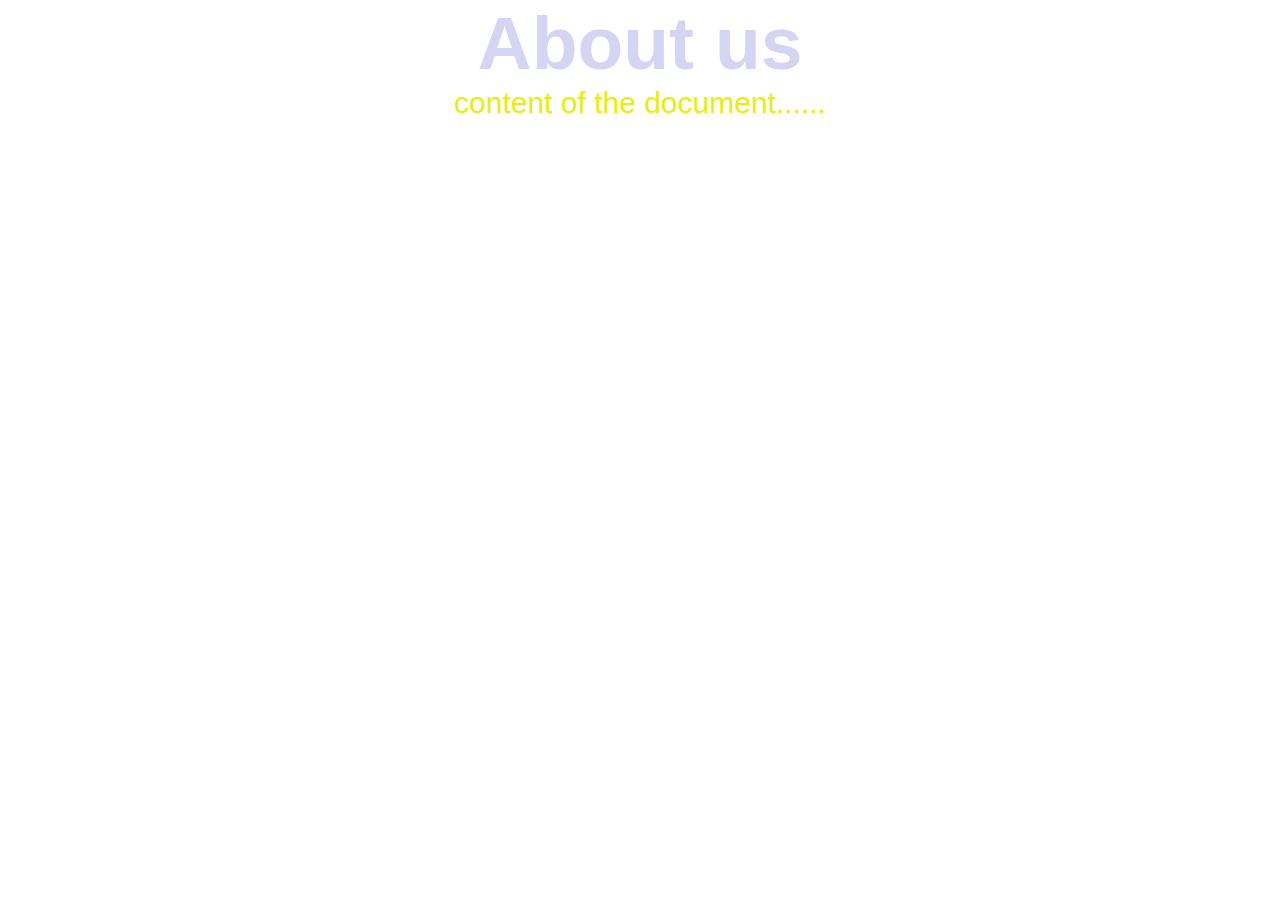
<file: about-us.html>
<!DOCTYPE html>
<html>
<head>
<title>About we</title>
<h1>About us</h1>
<link href="https://cdn.jsdelivr.net/npm/bootstrap@5.2.3/dist/css/bootstrap.min.css" rel="stylesheet" integrity="sha384-rbsA2VBKQhggwzxH7pPCaAqO46MgnOM80zW1RWuH61DGLwZJEdK2Kadq2F9CUG65" crossorigin="anonymous">
  <link rel="stylesheet" href="./style.css">
</head>

<body>
<p>content of the document......</p> 
</body>

</html>
</file>
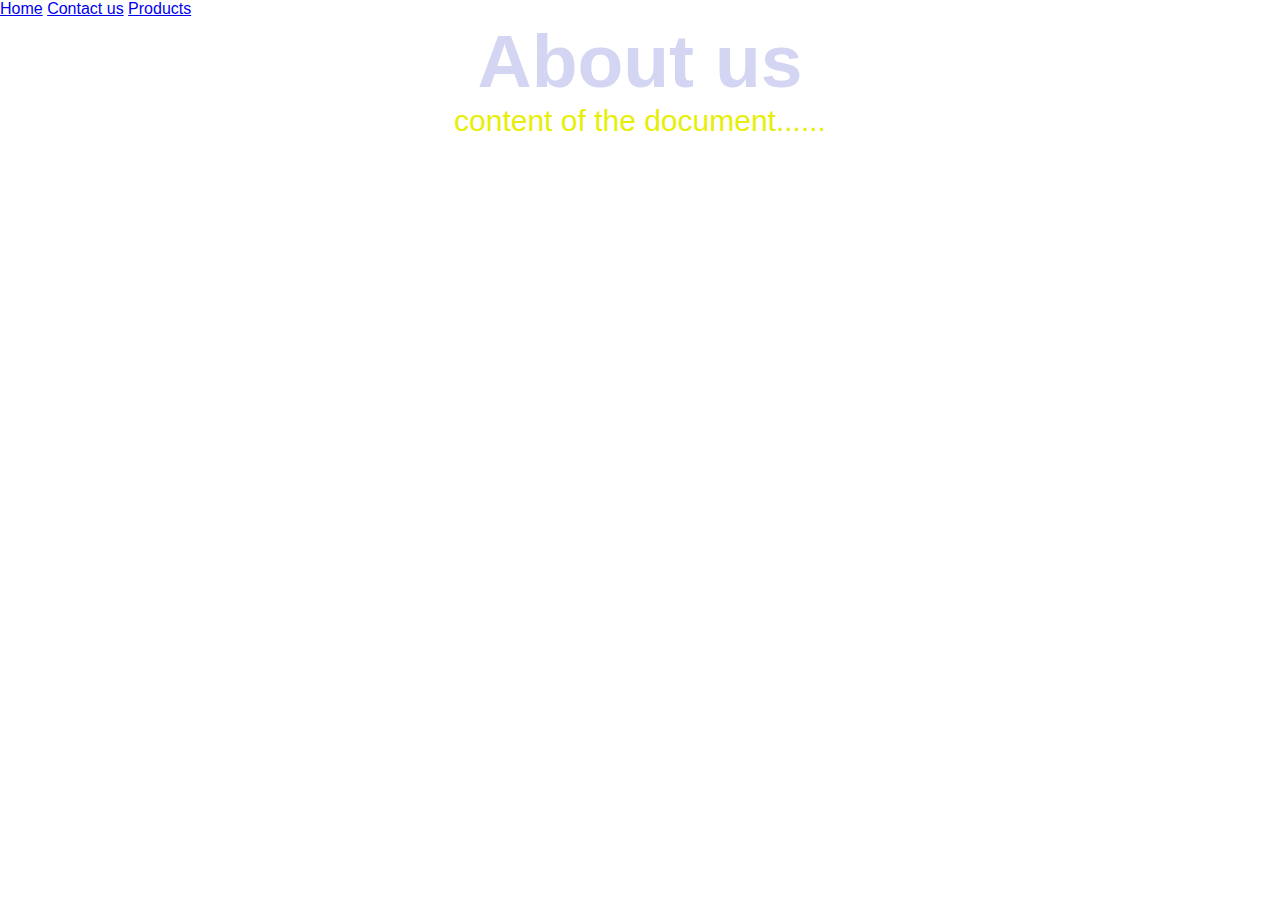
<file: docs/about-us.html>
<!DOCTYPE html>
<html>
<head>
    <div class="nav-menu">
        <a href="https://philipgabrillo.github.io/project13/">Home</a>
      
         <a href="contact-us.html">Contact us</a>
     
        <a href="products.html">Products</a>
        </div>

<title>about us</title>
<h1>About us</h1>
<link rel="stylesheet" href="style1.css">
  
</head>

<body>
<p>content of the document......</p> 



    </html>
</file>
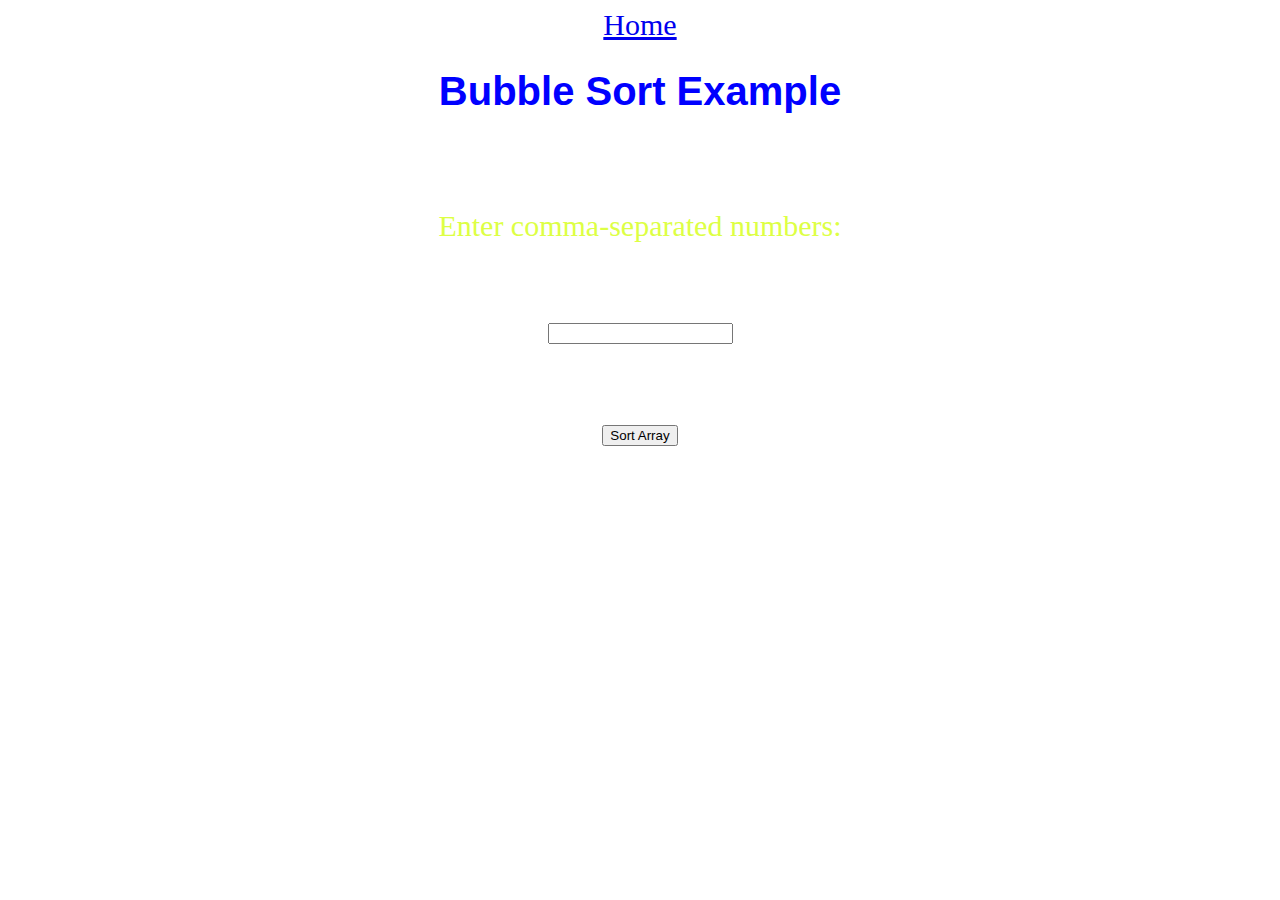
<file: docs/algorithm.html>
<!DOCTYPE html>
<html>
<head>

    <div class="nav-menu">
        <a href="https://philipgabrillo.github.io/project13/">Home</a>

        </div>

    <title>Bubble Sort Example</title>
    </head>

<body>
    <h1>Bubble Sort Example</h1>
    <br>
</br>
      <div>
        <label for="arrayInput">Enter comma-separated numbers:</label>
        </div>
        <br>
    </br>
        <div>
        <input type="text" id="arrayInput">
    </div>

    <br>
    </br>

    <button onclick="sortArray()">Sort Array</button>

    <br>
    </br>

    <div id="output">
        <!-- Sorted array will be displayed here -->
    </div>

        <script src="script.js"></script>
</body>


</html>
<link rel="stylesheet" type="text/css" href="style.css">
</file>
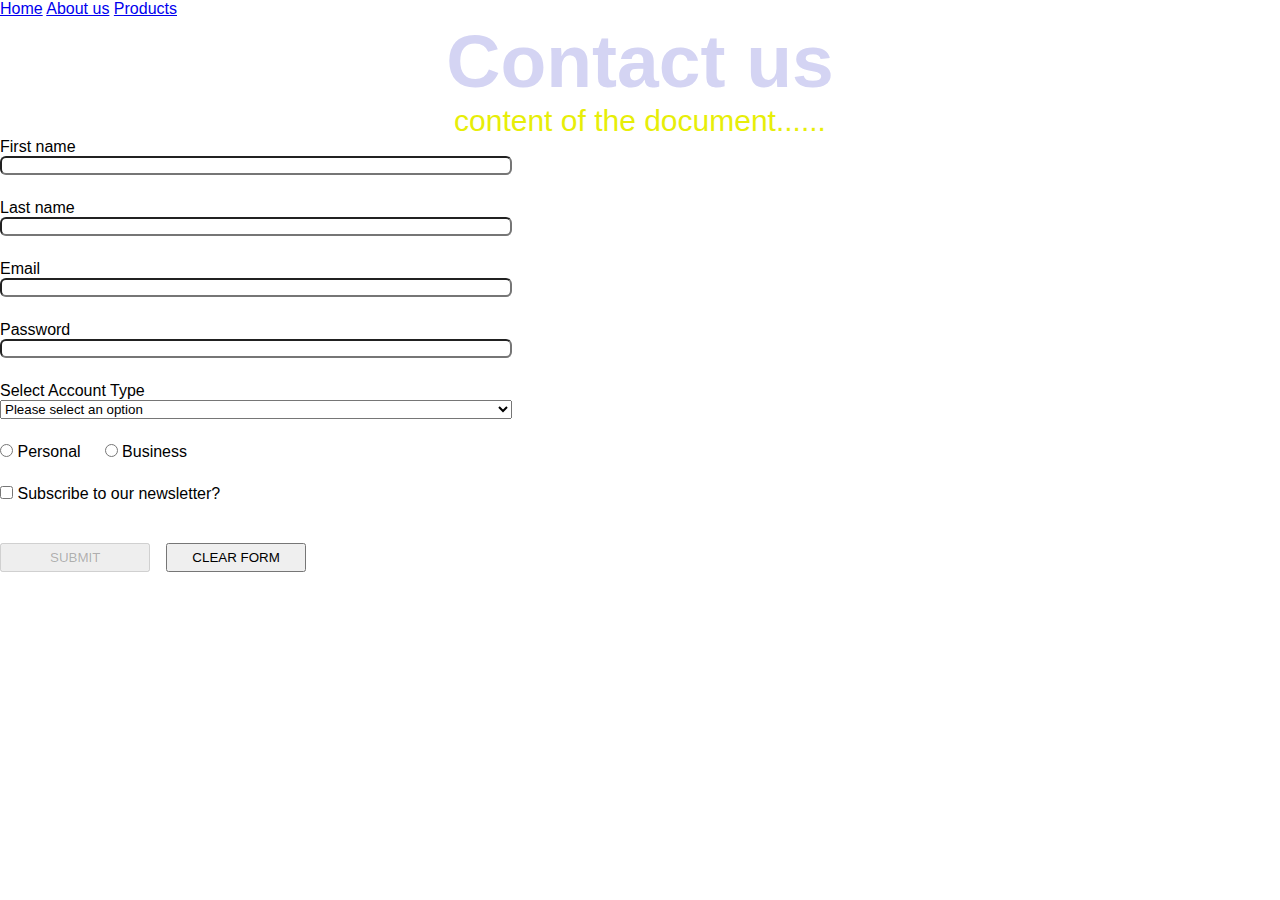
<file: docs/contact-us.html>
<!DOCTYPE html>
<html>
<head>

    <div class="nav-menu">
        <a href="https://philipgabrillo.github.io/project13/">Home</a>
      
         <a href="about-us.html">About us</a>
     
        <a href="products.html">Products</a>
        </div>

    
<title>contact us</title>
<h1>Contact us</h1>
<link rel="stylesheet" href="style1.css">

</head>

<body>
<p>content of the document......</p> 

</body>

</html>

<form id="exampleForm" novalidate>
    <div class="input-group">
      <label for="firstName" class="form-label">First name </label>
      <input type="text" id="firstName" name="firstName" class="form-control" required>
      <small class="error-msg invalid-feedback">Required</small>
    </div>
    <div class="input-group">
      <label for="lastName" class="form-label">Last name </label>
      <input type="text" id="lastName" name="lastName" class="form-control" required>
      <small class="error-msg invalid-feedback">Required</small>
    </div>
    <div class="input-group">
      <label for="email" class="form-label">Email </label>
      <input type="email" id="email" name="email" class="form-control" required>
      <small class="error-msg invalid-feedback">Required</small>
    </div>
    <div class="input-group">
      <label for="password" class="form-label">Password </label>
      <input type="password" id="password" name="password" class="form-control" required>
      <small class="error-msg invalid-feedback">Required</small>
    </div>
    <div class="input-group select">
      <label for="password" class="form-label">Select Account Type </label>
      <select id="accountType" name="accountType" class="form-select" required>
        <option value="Please select an option" selected class="text-muted">Please select an option</option>
        <option value="Free Account">Free Account</option>
        <option value="Premium Account">Premium Account</option>
      </select>
      <small class="error-msg invalid-feedback">Required</small>
    </div>
    <div class="input-group radio">
      <div class="form-check">
        <input type="radio" id="personal" name="purpose" value="Personal" class="form-check-input" required>
        <label for="personal" class="form-check-label">Personal</label>
        <small class="error-msg invalid-feedback">Required</small>
      </div>
  
      <div class="form-check">
        <input type="radio" id="business" name="purpose" value="Business" class="form-check-input" required>
        <label for="business" class="form-check-label">Business</label>
        <small class="error-msg invalid-feedback">Required</small>
      </div>
    </div>
    <div class="input-group checkbox form-check">
      <input type="checkbox" name="subscribe" id="subscribeYes" class="form-check-input" required>
      <label for="subscribeYes" class="form-check-label">Subscribe to our newsletter?</label>
      <small class="error-msg invalid-feedback">Required</small>
    </div>
    <div class="form-btns">
      <button type="submit" class="btn btn-primary submit" disabled>SUBMIT</button>
      <button type="reset" class="btn btn-secondary">CLEAR FORM</button>
    </div>
  </form>
</main>

<script src="https://cdn.jsdelivr.net/npm/bootstrap@5.2.3/dist/js/bootstrap.bundle.min.js" integrity="sha384-kenU1KFdBIe4zVF0s0G1M5b4hcpxyD9F7jL+jjXkk+Q2h455rYXK/7HAuoJl+0I4" crossorigin="anonymous"></script>
<script src="java2.js"></script>
</body>
</html>
</file>
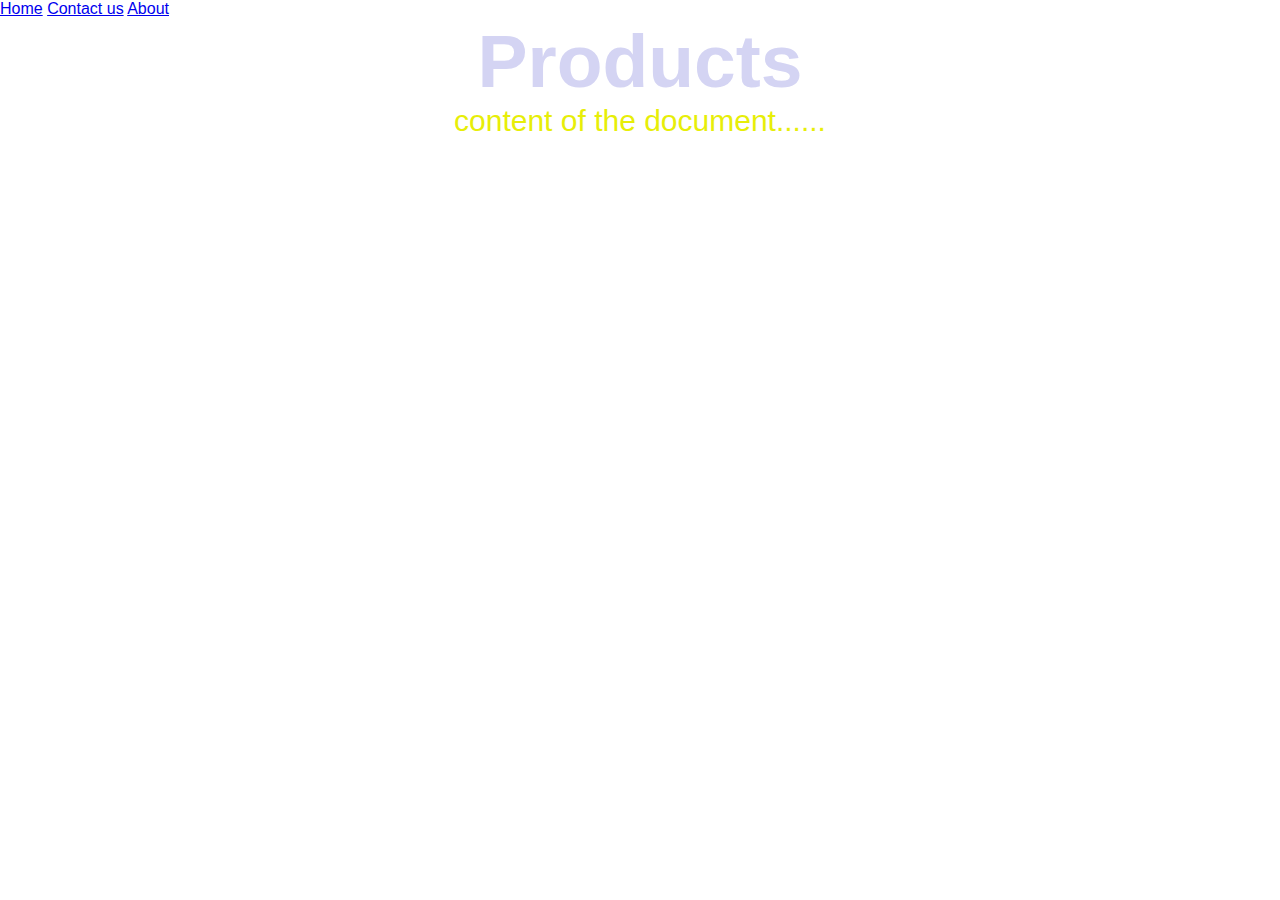
<file: docs/products.html>
<!DOCTYPE html>
<html>
<head>

    <div class="nav-menu">
        <a href="https://philipgabrillo.github.io/project13/">Home</a>
      
         <a href="contact-us.html">Contact us</a>
     
        <a href="about-us.html">About</a>
        </div>

<title>products</title>
<h1>Products</h1>
<link rel="stylesheet" href="style1.css">

</head>

<body>
<p>content of the document......</p> 

</body>

</html>
</file>
<file: style.css>
center {
  display: block;
  border-radius: 50%;
  
 }

 img {
      border-radius: 47%;
     }

 body {
  background-image: url("https://free4kwallpapers.com/uploads/originals/2015/07/18/simple-backgrounds.jpg");
  background-size: fixed;
  background-position: 100% 100%;
  } 

nav-menu {
    background-color: lightblue;
  }

body  {
   font-family: Arial, Helvetica, sans-serif;
}

nav-menu  {
  color: blue;
  font-family: arial;
  font-size: 75px;
  }

h1  {
  color: rgb(212, 212, 243);
  text-align: center;
  font-family: arial;
  font-size: 75px;
  }

h2  {
  color: white;
  text-align: center;
  font-family: Arial, Helvetica, sans-serif;
}
  
h4  {
  color: white;
  text-align: center;
  font-family: Arial, Helvetica, sans-serif;
}

h5 {
  color: white;
  margin-left: 30%;
  font-family: Arial, Helvetica, sans-serif;
}

p {
  font-family: verdana;
  font-size: 30px;
  text-align: center;
  color: rgb(231, 238, 8);
  font-family: Arial, Helvetica, sans-serif;
}

*, *::before, *::after {
  box-sizing: border-box;
  margin: 0;
  padding: 0;
}

.main {
  width: 100%;
  min-height: 100vh;
  display: flex;
  align-items: center;
  justify-content: center;
  flex-direction: column;
}

#form-submitted-msg {
  margin-bottom: 3rem;
  border-radius: 3px;
  background-color: rgb(67, 161, 67);
  padding: 0.5rem;
  width: 40%;
  text-align: center;
  color: #fff;
  display: none;
}

#exampleForm {
  width: 40%;
}

.input-group {
  margin-bottom: 1.5rem;
}

.input-group:not(.radio):not(.checkbox) {
  gap: 0.25rem;
  flex-direction: column;
}

.input-group:not(.radio):not(.checkbox) input {
  width: 100%;
  border-radius: 0.375rem !important;
}

.input-group.checkbox {
  gap: 1rem;
}

.input-group.radio {
  display: flex;
  gap: 1.5rem;
  width: 100%;
}

.input-group.select select {
  width: 100%;
}

legend {
  font-size: 1rem;
  width: max-content;
}

.form-btns {
  display: flex;
  width: 100%;
  gap: 1rem;
  margin-top: 2.5rem;
}

.form-btns > button {
  padding: 0.3rem 1.5rem;
}

.form-btns > .submit {
  padding-inline: 3rem;
}

.error-msg {
  display: none;
}

.img-container-block {
  text-align: center;
}
</file>
<file: docs/style1.css>
center {
    display: block;
    border-radius: 50%;
    
   }

   img {
        border-radius: 47%;
       }
  
   body {
    background-image: url("https://free4kwallpapers.com/uploads/originals/2015/07/18/simple-backgrounds.jpg");
    background-size: fixed;
    background-position: 100% 100%;
    } 

  nav-menu {
      background-color: lightblue;
    }
  
  body  {
     font-family: Arial, Helvetica, sans-serif;
  }
  
  nav-menu  {
    color: blue;
    font-family: arial;
    font-size: 75px;
    }

  h1  {
    color: rgb(212, 212, 243);
    text-align: center;
    font-family: arial;
    font-size: 75px;
    }
  
  h2  {
    color: white;
    text-align: center;
    font-family: Arial, Helvetica, sans-serif;
  }
    
  h4  {
    color: white;
    text-align: center;
    font-family: Arial, Helvetica, sans-serif;
  }
  
  h5 {
    color: white;
    margin-left: 30%;
    font-family: Arial, Helvetica, sans-serif;
  }
  
  p {
    font-family: verdana;
    font-size: 30px;
    text-align: center;
    color: rgb(231, 238, 8);
    font-family: Arial, Helvetica, sans-serif;
  }
  
  *, *::before, *::after {
    box-sizing: border-box;
    margin: 0;
    padding: 0;
  }
  
  .main {
    width: 100%;
    min-height: 100vh;
    display: flex;
    align-items: center;
    justify-content: center;
    flex-direction: column;
  }
  
  #form-submitted-msg {
    margin-bottom: 3rem;
    border-radius: 3px;
    background-color: rgb(67, 161, 67);
    padding: 0.5rem;
    width: 40%;
    text-align: center;
    color: #fff;
    display: none;
  }
  
  #exampleForm {
    width: 40%;
  }
  
  .input-group {
    margin-bottom: 1.5rem;
  }
  
  .input-group:not(.radio):not(.checkbox) {
    gap: 0.25rem;
    flex-direction: column;
  }
  
  .input-group:not(.radio):not(.checkbox) input {
    width: 100%;
    border-radius: 0.375rem !important;
  }
  
  .input-group.checkbox {
    gap: 1rem;
  }
  
  .input-group.radio {
    display: flex;
    gap: 1.5rem;
    width: 100%;
  }
  
  .input-group.select select {
    width: 100%;
  }
  
  legend {
    font-size: 1rem;
    width: max-content;
  }
  
  .form-btns {
    display: flex;
    width: 100%;
    gap: 1rem;
    margin-top: 2.5rem;
  }
  
  .form-btns > button {
    padding: 0.3rem 1.5rem;
  }
  
  .form-btns > .submit {
    padding-inline: 3rem;
  }
  
  .error-msg {
    display: none;
  }
  
  .img-container-block {
    text-align: center;
  }
</file>
<file: docs/style.css>
.result{
    overflow-wrap:break-word;
  }
  h1{
    text-align:center;
    font-family:helvetica;
  }
  h2{
    text-align:center;
    font-family:helvetica;
  }
  .class{
    display:block;
    margin:auto;
  }
  .in{
    display:block;
    margin:auto;
  }
  
  h1 {
    color: blue;
    font-size: 40px;
    
    text-align: center;
}

body {
    color: rgb(221, 255, 68);
    font-size: 30px;
    margin: center;
    text-align: center;
}
body {
  background-image: url("https://free4kwallpapers.com/uploads/originals/2015/07/18/simple-backgrounds.jpg");
  background-size: fixed;
  background-position: 100% 100%;
  }
</file>
